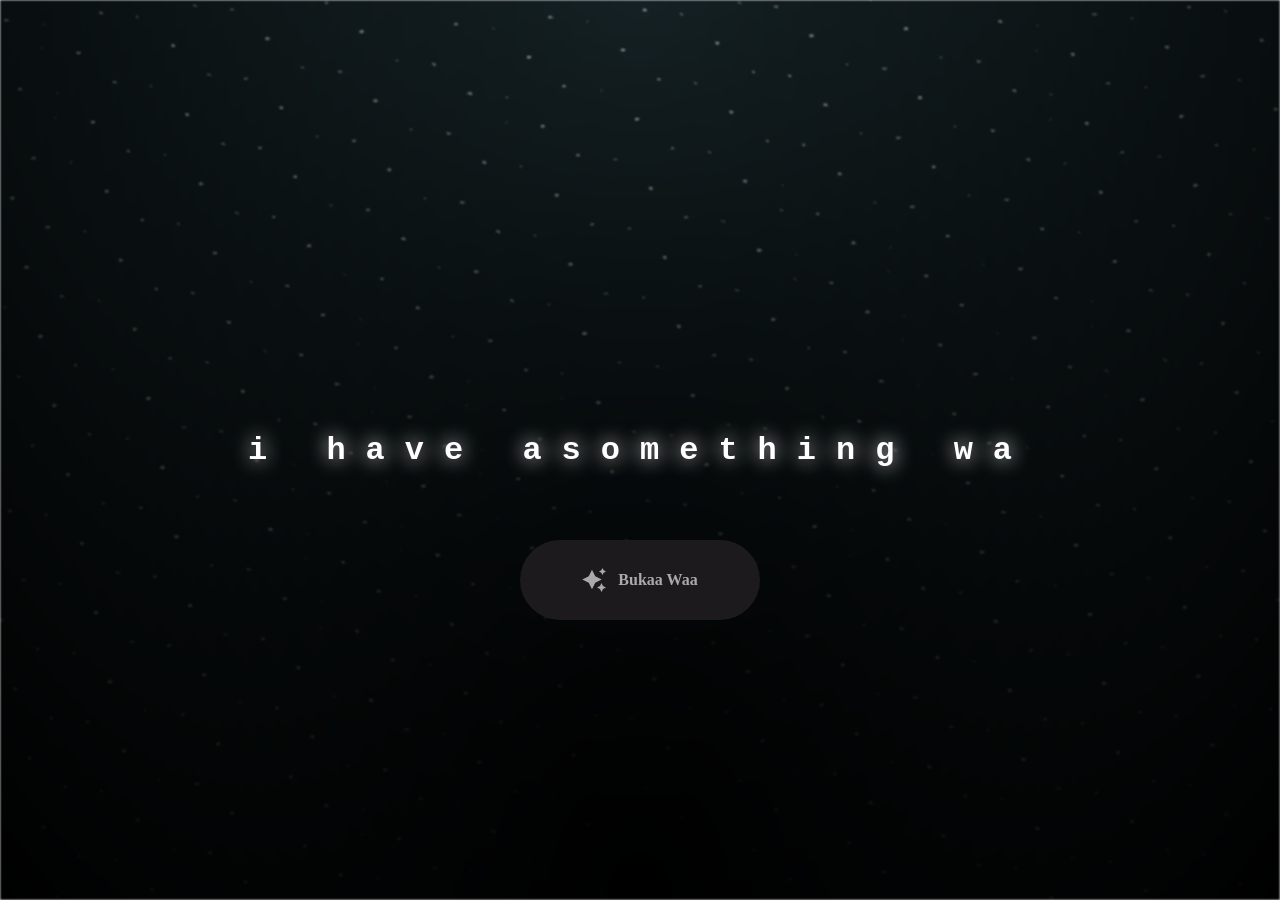
<file: index.html>
<html lang="en">
  <head>
    <meta charset="UTF-8" />
    <meta name="viewport" content="width=device-width, initial-scale=1.0" />
    <link rel="shortcut icon" href="images/gift.png" type="image/x-icon" />
    <link rel="stylesheet" href="css/index.css" />

    <!-- Document Title -->
    <title>From Ari</title>
  </head>

  <body>
    <!-- Background -->
    <div class="night"></div>

    <!-- Title -->
    <h1 class="title"></h1>

    <!-- Button -->
    <div
      style="
        position: absolute;
        top: 60vh;
        width: 100%;
        display: flex;
        justify-content: center;
      "
    >
      <a href="flower.html" class="btn">
        <svg
          height="24"
          width="24"
          fill="#FFFFFF"
          viewBox="0 0 24 24"
          data-name="Layer 1"
          id="Layer_1"
          class="sparkle"
        >
          <path
            d="M10,21.236,6.755,14.745.264,11.5,6.755,8.255,10,1.764l3.245,6.491L19.736,11.5l-6.491,3.245ZM18,21l1.5,3L21,21l3-1.5L21,18l-1.5-3L18,18l-3,1.5ZM19.333,4.667,20.5,7l1.167-2.333L24,3.5,21.667,2.333,20.5,0,19.333,2.333,17,3.5Z"
          ></path>
        </svg>

        <span class="text">Bukaa Waa</span>
      </a>
    </div>

    <script src="js/index.js"></script>
  </body>
</html>
</file>
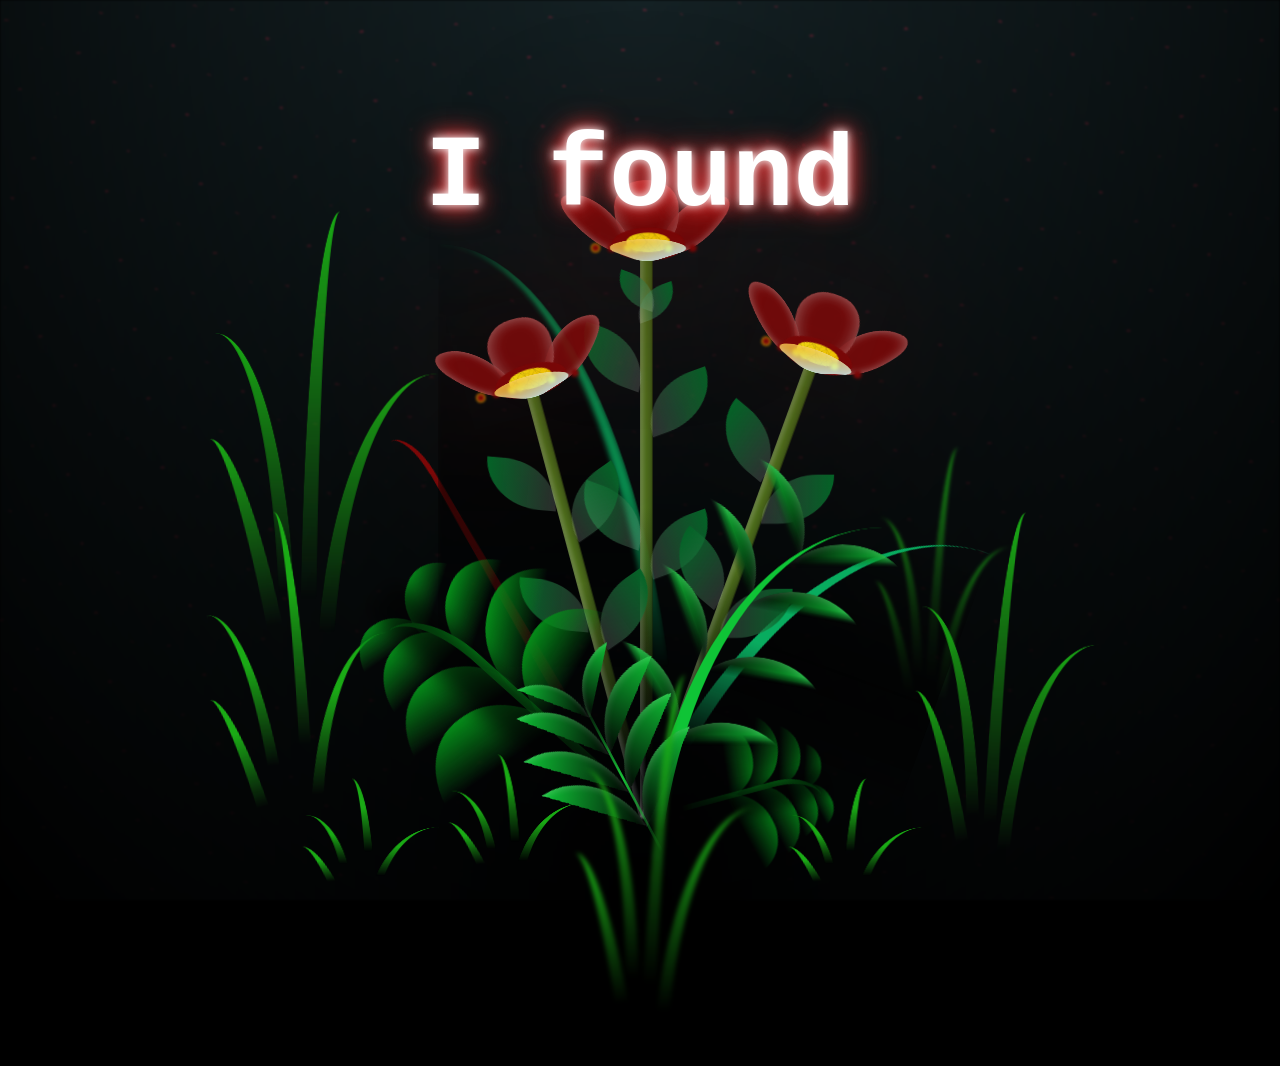
<file: flower.html>
<!DOCTYPE html>
<html lang="en">
  <head>
    <meta charset="UTF-8" />
    <meta http-equiv="X-UA-Compatible" content="IE=edge" />
    <meta name="viewport" content="width=device-width, initial-scale=1.0" />
    <link rel="shortcut icon" href="images/gift.png" type="image/x-icon" />
    <link rel="stylesheet" href="css/style.css" />

    <!-- Document Title -->
    <title>FLOWERS</title>
  </head>

  <body class="not-loaded">
    <!-- Background -->
    <div class="night"></div>

    <!-- Flower -->
    <div class="flowers">
      <div class="flower flower--1">
        <div class="flower__leafs flower__leafs--1">
          <div class="flower__leaf flower__leaf--1"></div>
          <div class="flower__leaf flower__leaf--2"></div>
          <div class="flower__leaf flower__leaf--3"></div>
          <div class="flower__leaf flower__leaf--4"></div>
          <div class="flower__white-circle"></div>

          <div class="flower__light flower__light--1"></div>
          <div class="flower__light flower__light--2"></div>
          <div class="flower__light flower__light--3"></div>
          <div class="flower__light flower__light--4"></div>
          <div class="flower__light flower__light--5"></div>
          <div class="flower__light flower__light--6"></div>
          <div class="flower__light flower__light--7"></div>
          <div class="flower__light flower__light--8"></div>
        </div>
        <div class="flower__line">
          <div class="flower__line__leaf flower__line__leaf--1"></div>
          <div class="flower__line__leaf flower__line__leaf--2"></div>
          <div class="flower__line__leaf flower__line__leaf--3"></div>
          <div class="flower__line__leaf flower__line__leaf--4"></div>
          <div class="flower__line__leaf flower__line__leaf--5"></div>
          <div class="flower__line__leaf flower__line__leaf--6"></div>
        </div>
      </div>

      <div class="flower flower--2">
        <div class="flower__leafs flower__leafs--2">
          <div class="flower__leaf flower__leaf--1"></div>
          <div class="flower__leaf flower__leaf--2"></div>
          <div class="flower__leaf flower__leaf--3"></div>
          <div class="flower__leaf flower__leaf--4"></div>
          <div class="flower__white-circle"></div>

          <div class="flower__light flower__light--1"></div>
          <div class="flower__light flower__light--2"></div>
          <div class="flower__light flower__light--3"></div>
          <div class="flower__light flower__light--4"></div>
          <div class="flower__light flower__light--5"></div>
          <div class="flower__light flower__light--6"></div>
          <div class="flower__light flower__light--7"></div>
          <div class="flower__light flower__light--8"></div>
        </div>
        <div class="flower__line">
          <div class="flower__line__leaf flower__line__leaf--1"></div>
          <div class="flower__line__leaf flower__line__leaf--2"></div>
          <div class="flower__line__leaf flower__line__leaf--3"></div>
          <div class="flower__line__leaf flower__line__leaf--4"></div>
        </div>
      </div>

      <div class="flower flower--3">
        <div class="flower__leafs flower__leafs--3">
          <div class="flower__leaf flower__leaf--1"></div>
          <div class="flower__leaf flower__leaf--2"></div>
          <div class="flower__leaf flower__leaf--3"></div>
          <div class="flower__leaf flower__leaf--4"></div>
          <div class="flower__white-circle"></div>

          <div class="flower__light flower__light--1"></div>
          <div class="flower__light flower__light--2"></div>
          <div class="flower__light flower__light--3"></div>
          <div class="flower__light flower__light--4"></div>
          <div class="flower__light flower__light--5"></div>
          <div class="flower__light flower__light--6"></div>
          <div class="flower__light flower__light--7"></div>
          <div class="flower__light flower__light--8"></div>
        </div>
        <div class="flower__line">
          <div class="flower__line__leaf flower__line__leaf--1"></div>
          <div class="flower__line__leaf flower__line__leaf--2"></div>
          <div class="flower__line__leaf flower__line__leaf--3"></div>
          <div class="flower__line__leaf flower__line__leaf--4"></div>
        </div>
      </div>

      <div class="grow-ans" style="--d: 1.2s">
        <div class="flower__g-long">
          <div class="flower__g-long__top"></div>
          <div class="flower__g-long__bottom"></div>
        </div>
      </div>

      <div class="growing-grass">
        <div class="flower__grass flower__grass--1">
          <div class="flower__grass--top"></div>
          <div class="flower__grass--bottom"></div>
          <div class="flower__grass__leaf flower__grass__leaf--1"></div>
          <div class="flower__grass__leaf flower__grass__leaf--2"></div>
          <div class="flower__grass__leaf flower__grass__leaf--3"></div>
          <div class="flower__grass__leaf flower__grass__leaf--4"></div>
          <div class="flower__grass__leaf flower__grass__leaf--5"></div>
          <div class="flower__grass__leaf flower__grass__leaf--6"></div>
          <div class="flower__grass__leaf flower__grass__leaf--7"></div>
          <div class="flower__grass__leaf flower__grass__leaf--8"></div>
          <div class="flower__grass__overlay"></div>
        </div>
      </div>

      <div class="growing-grass">
        <div class="flower__grass flower__grass--2">
          <div class="flower__grass--top"></div>
          <div class="flower__grass--bottom"></div>
          <div class="flower__grass__leaf flower__grass__leaf--1"></div>
          <div class="flower__grass__leaf flower__grass__leaf--2"></div>
          <div class="flower__grass__leaf flower__grass__leaf--3"></div>
          <div class="flower__grass__leaf flower__grass__leaf--4"></div>
          <div class="flower__grass__leaf flower__grass__leaf--5"></div>
          <div class="flower__grass__leaf flower__grass__leaf--6"></div>
          <div class="flower__grass__leaf flower__grass__leaf--7"></div>
          <div class="flower__grass__leaf flower__grass__leaf--8"></div>
          <div class="flower__grass__overlay"></div>
        </div>
      </div>

      <div class="grow-ans" style="--d: 2.4s">
        <div class="flower__g-right flower__g-right--1">
          <div class="leaf"></div>
        </div>
      </div>

      <div class="grow-ans" style="--d: 2.8s">
        <div class="flower__g-right flower__g-right--2">
          <div class="leaf"></div>
        </div>
      </div>

      <div class="grow-ans" style="--d: 2.8s">
        <div class="flower__g-front">
          <div
            class="flower__g-front__leaf-wrapper flower__g-front__leaf-wrapper--1"
          >
            <div class="flower__g-front__leaf"></div>
          </div>
          <div
            class="flower__g-front__leaf-wrapper flower__g-front__leaf-wrapper--2"
          >
            <div class="flower__g-front__leaf"></div>
          </div>
          <div
            class="flower__g-front__leaf-wrapper flower__g-front__leaf-wrapper--3"
          >
            <div class="flower__g-front__leaf"></div>
          </div>
          <div
            class="flower__g-front__leaf-wrapper flower__g-front__leaf-wrapper--4"
          >
            <div class="flower__g-front__leaf"></div>
          </div>
          <div
            class="flower__g-front__leaf-wrapper flower__g-front__leaf-wrapper--5"
          >
            <div class="flower__g-front__leaf"></div>
          </div>
          <div
            class="flower__g-front__leaf-wrapper flower__g-front__leaf-wrapper--6"
          >
            <div class="flower__g-front__leaf"></div>
          </div>
          <div
            class="flower__g-front__leaf-wrapper flower__g-front__leaf-wrapper--7"
          >
            <div class="flower__g-front__leaf"></div>
          </div>
          <div
            class="flower__g-front__leaf-wrapper flower__g-front__leaf-wrapper--8"
          >
            <div class="flower__g-front__leaf"></div>
          </div>
          <div class="flower__g-front__line"></div>
        </div>
      </div>

      <div class="grow-ans" style="--d: 3.2s">
        <div class="flower__g-fr">
          <div class="leaf"></div>
          <div class="flower__g-fr__leaf flower__g-fr__leaf--1"></div>
          <div class="flower__g-fr__leaf flower__g-fr__leaf--2"></div>
          <div class="flower__g-fr__leaf flower__g-fr__leaf--3"></div>
          <div class="flower__g-fr__leaf flower__g-fr__leaf--4"></div>
          <div class="flower__g-fr__leaf flower__g-fr__leaf--5"></div>
          <div class="flower__g-fr__leaf flower__g-fr__leaf--6"></div>
          <div class="flower__g-fr__leaf flower__g-fr__leaf--7"></div>
          <div class="flower__g-fr__leaf flower__g-fr__leaf--8"></div>
        </div>
      </div>

      <div class="long-g long-g--0">
        <div class="grow-ans" style="--d: 3s">
          <div class="leaf leaf--0"></div>
        </div>
        <div class="grow-ans" style="--d: 2.2s">
          <div class="leaf leaf--1"></div>
        </div>
        <div class="grow-ans" style="--d: 3.4s">
          <div class="leaf leaf--2"></div>
        </div>
        <div class="grow-ans" style="--d: 3.6s">
          <div class="leaf leaf--3"></div>
        </div>
      </div>

      <div class="long-g long-g--1">
        <div class="grow-ans" style="--d: 3.6s">
          <div class="leaf leaf--0"></div>
        </div>
        <div class="grow-ans" style="--d: 3.8s">
          <div class="leaf leaf--1"></div>
        </div>
        <div class="grow-ans" style="--d: 4s">
          <div class="leaf leaf--2"></div>
        </div>
        <div class="grow-ans" style="--d: 4.2s">
          <div class="leaf leaf--3"></div>
        </div>
      </div>

      <div class="long-g long-g--2">
        <div class="grow-ans" style="--d: 4s">
          <div class="leaf leaf--0"></div>
        </div>
        <div class="grow-ans" style="--d: 4.2s">
          <div class="leaf leaf--1"></div>
        </div>
        <div class="grow-ans" style="--d: 4.4s">
          <div class="leaf leaf--2"></div>
        </div>
        <div class="grow-ans" style="--d: 4.6s">
          <div class="leaf leaf--3"></div>
        </div>
      </div>

      <div class="long-g long-g--3">
        <div class="grow-ans" style="--d: 4s">
          <div class="leaf leaf--0"></div>
        </div>
        <div class="grow-ans" style="--d: 4.2s">
          <div class="leaf leaf--1"></div>
        </div>
        <div class="grow-ans" style="--d: 3s">
          <div class="leaf leaf--2"></div>
        </div>
        <div class="grow-ans" style="--d: 3.6s">
          <div class="leaf leaf--3"></div>
        </div>
      </div>

      <div class="long-g long-g--4">
        <div class="grow-ans" style="--d: 4s">
          <div class="leaf leaf--0"></div>
        </div>
        <div class="grow-ans" style="--d: 4.2s">
          <div class="leaf leaf--1"></div>
        </div>
        <div class="grow-ans" style="--d: 3s">
          <div class="leaf leaf--2"></div>
        </div>
        <div class="grow-ans" style="--d: 3.6s">
          <div class="leaf leaf--3"></div>
        </div>
      </div>

      <div class="long-g long-g--5">
        <div class="grow-ans" style="--d: 4s">
          <div class="leaf leaf--0"></div>
        </div>
        <div class="grow-ans" style="--d: 4.2s">
          <div class="leaf leaf--1"></div>
        </div>
        <div class="grow-ans" style="--d: 3s">
          <div class="leaf leaf--2"></div>
        </div>
        <div class="grow-ans" style="--d: 3.6s">
          <div class="leaf leaf--3"></div>
        </div>
      </div>

      <div class="long-g long-g--6">
        <div class="grow-ans" style="--d: 4.2s">
          <div class="leaf leaf--0"></div>
        </div>
        <div class="grow-ans" style="--d: 4.4s">
          <div class="leaf leaf--1"></div>
        </div>
        <div class="grow-ans" style="--d: 4.6s">
          <div class="leaf leaf--2"></div>
        </div>
        <div class="grow-ans" style="--d: 4.8s">
          <div class="leaf leaf--3"></div>
        </div>
      </div>

      <div class="long-g long-g--7">
        <div class="grow-ans" style="--d: 3s">
          <div class="leaf leaf--0"></div>
        </div>
        <div class="grow-ans" style="--d: 3.2s">
          <div class="leaf leaf--1"></div>
        </div>
        <div class="grow-ans" style="--d: 3.5s">
          <div class="leaf leaf--2"></div>
        </div>
        <div class="grow-ans" style="--d: 3.6s">
          <div class="leaf leaf--3"></div>
        </div>
      </div>
    </div>

    <!-- Title -->
    <h1 class="title"><span id="title"></span></h1>
    <audio id="bloomSound" src="sound/cinta.mp3" preload="auto"></audio>

    <!-- Import Javascript -->
    <script src="js/main.js"></script>
  </body>
</html>
</file>
<file: css/index.css>
*,
*::after,
*::before {
  padding: 0;
  margin: 0;
  box-sizing: border-box;
}

:root {
  --dark-color: #000;
}

.night {
  position: fixed;
  left: 50%;
  top: 0;
  transform: translateX(-50%);
  width: 100%;
  height: 100%;
  filter: blur(0.1vmin);
  background-image: radial-gradient(ellipse at top, transparent 0%, var(--dark-color)), radial-gradient(ellipse at bottom, var(--dark-color), rgba(145, 233, 255, 0.2)), repeating-linear-gradient(220deg, rgb(0, 0, 0) 0px, rgb(0, 0, 0) 19px, transparent 19px, transparent 22px), repeating-linear-gradient(189deg, rgb(0, 0, 0) 0px, rgb(0, 0, 0) 19px, transparent 19px, transparent 22px), repeating-linear-gradient(148deg, rgb(0, 0, 0) 0px, rgb(0, 0, 0) 19px, transparent 19px, transparent 22px), linear-gradient(90deg, rgb(255, 255, 250), rgb(240, 240, 240));
}

.title {
  position: absolute;
  top: 0;
  left: 0;
  color: white;
  font-family: 'Courier New', Courier, monospace;

  display: flex;
  flex-wrap: wrap;
  justify-content: center;
  align-content: center;
  align-items: center;

  width: 100%;
  height: 100vh;
  text-shadow: 0 0 20px white;
  letter-spacing: 0px;
}

@media (min-width: 500px) {
  .title {
    letter-spacing: 20px;
  }
}

@keyframes typing {
  from {
    opacity: 0;
  }

  to {
    opacity: 1;
  }
}

/* Terapkan animasi dengan delay */
.title span {
  opacity: 0;
  animation: typing 1s ease forwards;
  animation-delay: var(--delay);
}

a {
  text-decoration: none;
}

.btn {
  border: none;
  width: 15em;
  height: 5em;
  border-radius: 3em;
  display: flex;
  justify-content: center;
  align-items: center;
  gap: 12px;
  background: #1C1A1C;
  cursor: pointer;
  transition: all 450ms ease-in-out;
}

.sparkle {
  fill: #AAAAAA;
  transition: all 800ms ease;
}

.text {
  font-weight: 600;
  color: #AAAAAA;
  font-size: medium;
}

.btn:hover {
  background: linear-gradient(0deg, #A47CF3, #683FEA);
  box-shadow: inset 0px 1px 0px 0px rgba(255, 255, 255, 0.4),
    inset 0px -4px 0px 0px rgba(0, 0, 0, 0.2),
    0px 0px 0px 4px rgba(255, 255, 255, 0.2),
    0px 0px 180px 0px #9917FF;
  transform: translateY(-2px);
}

.btn:hover .text {
  color: white;
}

.btn:hover .sparkle {
  fill: white;
  transform: scale(1.2);
}
</file>
<file: css/style.css>
*,
*::after,
*::before {
  padding: 0;
  margin: 0;
  box-sizing: border-box;
}

:root {
  --dark-color: #000;
}

.title {
  position: absolute;
  width: 100%;
  top: 120px; /* lebih stabil daripada margin-top */
  left: 0;
  color: white;
  font-family: "Courier New", Courier, monospace;
  font-size: 8vw; /* responsif di mobile */
  text-align: center;
  text-shadow: 0 0 10px white, 0 0 20px #e53636, 0 0 30px #e53636;
  animation: glow 2s ease-in-out infinite alternate;
  z-index: 10;
}

@keyframes glow {
  from {
    text-shadow: 0 0 5px white, 0 0 10px #e53636, 0 0 15px #e53636;
  }
  to {
    text-shadow: 0 0 20px white, 0 0 30px #e53636, 0 0 40px #e53636;
  }
}

body {
  display: flex;
  align-items: flex-end;
  justify-content: center;
  min-height: 100vh;
  background-color: var(--dark-color);
  overflow: hidden;
  perspective: 1000px;
}

.night {
  position: fixed;
  left: 50%;
  top: 0;
  transform: translateX(-50%);
  width: 100%;
  height: 100%;
  filter: blur(0.1vmin);
  background-image: radial-gradient(
      ellipse at top,
      transparent 0%,
      var(--dark-color)
    ),
    radial-gradient(
      ellipse at bottom,
      var(--dark-color),
      rgba(145, 233, 255, 0.2)
    ),
    repeating-linear-gradient(
      220deg,
      rgb(0, 0, 0) 0px,
      rgb(0, 0, 0) 19px,
      transparent 19px,
      transparent 22px
    ),
    repeating-linear-gradient(
      189deg,
      rgb(0, 0, 0) 0px,
      rgb(0, 0, 0) 19px,
      transparent 19px,
      transparent 22px
    ),
    repeating-linear-gradient(
      148deg,
      rgb(0, 0, 0) 0px,
      rgb(0, 0, 0) 19px,
      transparent 19px,
      transparent 22px
    ),
    linear-gradient(90deg, rgb(120, 6, 25), rgb(120, 6, 25));
}

.flowers {
  position: relative;
  transform: scale(0.9);
}

.flower {
  position: absolute;
  bottom: 10vmin;
  transform-origin: bottom center;
  z-index: 10;
  --fl-speed: 0.8s;
}

.flower--1 {
  animation: moving-flower-1 4s linear infinite;
}

.flower--1 .flower__line {
  height: 70vmin;
  animation-delay: 0.3s;
}

.flower--1 .flower__line__leaf--1 {
  animation: blooming-leaf-right var(--fl-speed) 1.6s backwards;
}

.flower--1 .flower__line__leaf--2 {
  animation: blooming-leaf-right var(--fl-speed) 1.4s backwards;
}

.flower--1 .flower__line__leaf--3 {
  animation: blooming-leaf-left var(--fl-speed) 1.2s backwards;
}

.flower--1 .flower__line__leaf--4 {
  animation: blooming-leaf-left var(--fl-speed) 1s backwards;
}

.flower--1 .flower__line__leaf--5 {
  animation: blooming-leaf-right var(--fl-speed) 1.8s backwards;
}

.flower--1 .flower__line__leaf--6 {
  animation: blooming-leaf-left var(--fl-speed) 2s backwards;
}

.flower--2 {
  left: 50%;
  transform: rotate(20deg);
  animation: moving-flower-2 4s linear infinite;
}

.flower--2 .flower__line {
  height: 60vmin;
  animation-delay: 0.6s;
}

.flower--2 .flower__line__leaf--1 {
  animation: blooming-leaf-right var(--fl-speed) 1.9s backwards;
}

.flower--2 .flower__line__leaf--2 {
  animation: blooming-leaf-right var(--fl-speed) 1.7s backwards;
}

.flower--2 .flower__line__leaf--3 {
  animation: blooming-leaf-left var(--fl-speed) 1.5s backwards;
}

.flower--2 .flower__line__leaf--4 {
  animation: blooming-leaf-left var(--fl-speed) 1.3s backwards;
}

.flower--3 {
  left: 50%;
  transform: rotate(-15deg);
  animation: moving-flower-3 4s linear infinite;
}

.flower--3 .flower__line {
  animation-delay: 0.9s;
}

.flower--3 .flower__line__leaf--1 {
  animation: blooming-leaf-right var(--fl-speed) 2.5s backwards;
}

.flower--3 .flower__line__leaf--2 {
  animation: blooming-leaf-right var(--fl-speed) 2.3s backwards;
}

.flower--3 .flower__line__leaf--3 {
  animation: blooming-leaf-left var(--fl-speed) 2.1s backwards;
}

.flower--3 .flower__line__leaf--4 {
  animation: blooming-leaf-left var(--fl-speed) 1.9s backwards;
}

.flower__leafs {
  position: relative;
  animation: blooming-flower 2s backwards;
}

.flower__leafs--1 {
  animation-delay: 1.1s;
}

.flower__leafs--2 {
  animation-delay: 1.4s;
}

.flower__leafs--3 {
  animation-delay: 1.7s;
}

.flower__leafs::after {
  content: "";
  position: absolute;
  left: 0;
  top: 0;
  transform: translate(-50%, -100%);
  width: 8vmin;
  height: 8vmin;
  background-color: #4d0606;
  filter: blur(10vmin);
}

.flower__leaf {
  position: absolute;
  bottom: 0;
  left: 50%;
  width: 8vmin;
  height: 11vmin;
  border-radius: 51% 49% 47% 53%/44% 45% 55% 69%;
  background-color: #a7ffee;
  background-image: linear-gradient(to top, #7d0707, #7d0707);
  transform-origin: bottom center;
  opacity: 0.9;
  box-shadow: inset 0 0 2vmin rgba(255, 255, 255, 0.5);
}

.flower__leaf--1 {
  transform: translate(-10%, 1%) rotateY(40deg) rotateX(-50deg);
}

.flower__leaf--2 {
  transform: translate(-50%, -4%) rotateX(40deg);
}

.flower__leaf--3 {
  transform: translate(-90%, 0%) rotateY(45deg) rotateX(50deg);
}

.flower__leaf--4 {
  width: 8vmin;
  height: 8vmin;
  transform-origin: bottom left;
  border-radius: 4vmin 10vmin 4vmin 4vmin;
  transform: translate(0%, 18%) rotateX(70deg) rotate(-43deg);
  background-image: linear-gradient(to top, rgba(255, 2555, 255, 0.4), #f8b611);
  z-index: 1;
  opacity: 0.8;
  -webkit-transform: translate(0%, 18%) rotateX(70deg) rotate(-43deg);
  -moz-transform: translate(0%, 18%) rotateX(70deg) rotate(-43deg);
  -ms-transform: translate(0%, 18%) rotateX(70deg) rotate(-43deg);
  -o-transform: translate(0%, 18%) rotateX(70deg) rotate(-43deg);
}

.flower__white-circle {
  position: absolute;
  left: -3.5vmin;
  top: -3vmin;
  width: 9vmin;
  height: 4vmin;
  border-radius: 50%;
  background-color: #7d0707;
}

.flower__white-circle::after {
  content: "";
  position: absolute;
  left: 50%;
  top: 45%;
  transform: translate(-50%, -50%);
  width: 60%;
  height: 60%;
  border-radius: inherit;
  background-image: repeating-linear-gradient(
      135deg,
      rgba(0, 0, 0, 0.03) 0px,
      rgba(0, 0, 0, 0.03) 1px,
      transparent 1px,
      transparent 12px
    ),
    repeating-linear-gradient(
      45deg,
      rgba(0, 0, 0, 0.03) 0px,
      rgba(0, 0, 0, 0.03) 1px,
      transparent 1px,
      transparent 12px
    ),
    repeating-linear-gradient(
      67.5deg,
      rgba(0, 0, 0, 0.03) 0px,
      rgba(0, 0, 0, 0.03) 1px,
      transparent 1px,
      transparent 12px
    ),
    repeating-linear-gradient(
      135deg,
      rgba(0, 0, 0, 0.03) 0px,
      rgba(0, 0, 0, 0.03) 1px,
      transparent 1px,
      transparent 12px
    ),
    repeating-linear-gradient(
      45deg,
      rgba(0, 0, 0, 0.03) 0px,
      rgba(0, 0, 0, 0.03) 1px,
      transparent 1px,
      transparent 12px
    ),
    repeating-linear-gradient(
      112.5deg,
      rgba(0, 0, 0, 0.03) 0px,
      rgba(0, 0, 0, 0.03) 1px,
      transparent 1px,
      transparent 12px
    ),
    repeating-linear-gradient(
      112.5deg,
      rgba(0, 0, 0, 0.03) 0px,
      rgba(0, 0, 0, 0.03) 1px,
      transparent 1px,
      transparent 12px
    ),
    repeating-linear-gradient(
      45deg,
      rgba(0, 0, 0, 0.03) 0px,
      rgba(0, 0, 0, 0.03) 1px,
      transparent 1px,
      transparent 12px
    ),
    repeating-linear-gradient(
      22.5deg,
      rgba(0, 0, 0, 0.03) 0px,
      rgba(0, 0, 0, 0.03) 1px,
      transparent 1px,
      transparent 12px
    ),
    repeating-linear-gradient(
      45deg,
      rgba(0, 0, 0, 0.03) 0px,
      rgba(0, 0, 0, 0.03) 1px,
      transparent 1px,
      transparent 12px
    ),
    repeating-linear-gradient(
      22.5deg,
      rgba(0, 0, 0, 0.03) 0px,
      rgba(0, 0, 0, 0.03) 1px,
      transparent 1px,
      transparent 12px
    ),
    repeating-linear-gradient(
      135deg,
      rgba(0, 0, 0, 0.03) 0px,
      rgba(0, 0, 0, 0.03) 1px,
      transparent 1px,
      transparent 12px
    ),
    repeating-linear-gradient(
      157.5deg,
      rgba(0, 0, 0, 0.03) 0px,
      rgba(0, 0, 0, 0.03) 1px,
      transparent 1px,
      transparent 12px
    ),
    repeating-linear-gradient(
      67.5deg,
      rgba(0, 0, 0, 0.03) 0px,
      rgba(0, 0, 0, 0.03) 1px,
      transparent 1px,
      transparent 12px
    ),
    repeating-linear-gradient(
      67.5deg,
      rgba(0, 0, 0, 0.03) 0px,
      rgba(0, 0, 0, 0.03) 1px,
      transparent 1px,
      transparent 12px
    ),
    linear-gradient(90deg, rgb(255, 235, 18), rgb(255, 206, 0));
}

.flower__line {
  height: 55vmin;
  width: 1.5vmin;
  background-image: linear-gradient(
      to left,
      rgba(0, 0, 0, 0.2),
      transparent,
      rgba(255, 255, 255, 0.2)
    ),
    linear-gradient(to top, transparent 10%, #4c6c1b, #4c6c1b);
  box-shadow: inset 0 0 2px rgba(0, 0, 0, 0.5);
  animation: grow-flower-tree 4s backwards;
}

.flower__line__leaf {
  --w: 7vmin;
  --h: calc(var(--w) + 2vmin);
  position: absolute;
  top: 20%;
  left: 90%;
  width: var(--w);
  height: var(--h);
  border-top-right-radius: var(--h);
  border-bottom-left-radius: var(--h);
  background-image: linear-gradient(
    to top,
    rgba(255, 255, 255, 0.153),
    #036226
  );
}

.flower__line__leaf--1 {
  transform: rotate(70deg) rotateY(30deg);
}

.flower__line__leaf--2 {
  top: 45%;
  transform: rotate(70deg) rotateY(30deg);
}

.flower__line__leaf--3,
.flower__line__leaf--4,
.flower__line__leaf--6 {
  border-top-right-radius: 0;
  border-bottom-left-radius: 0;
  border-top-left-radius: var(--h);
  border-bottom-right-radius: var(--h);
  left: -460%;
  top: 12%;
  transform: rotate(-70deg) rotateY(30deg);
}

.flower__line__leaf--4 {
  top: 40%;
}

.flower__line__leaf--5 {
  top: 0;
  transform-origin: left;
  transform: rotate(70deg) rotateY(30deg) scale(0.6);
}

.flower__line__leaf--6 {
  top: -2%;
  left: -450%;
  transform-origin: right;
  transform: rotate(-70deg) rotateY(30deg) scale(0.6);
}

.flower__light {
  position: absolute;
  bottom: 0vmin;
  width: 1vmin;
  height: 1vmin;
  background-color: rgb(255, 251, 0);
  border-radius: 50%;
  filter: blur(0.2vmin);
  animation: light-ans 4s linear infinite backwards;
}

.flower__light:nth-child(odd) {
  background-color: #7d0707;
}

.flower__light--1 {
  left: -2vmin;
  animation-delay: 1s;
}

.flower__light--2 {
  left: 3vmin;
  animation-delay: 0.5s;
}

.flower__light--3 {
  left: -6vmin;
  animation-delay: 0.3s;
}

.flower__light--4 {
  left: 6vmin;
  animation-delay: 0.9s;
}

.flower__light--5 {
  left: -1vmin;
  animation-delay: 1.5s;
}

.flower__light--6 {
  left: -4vmin;
  animation-delay: 3s;
}

.flower__light--7 {
  left: 3vmin;
  animation-delay: 2s;
}

.flower__light--8 {
  left: -6vmin;
  animation-delay: 3.5s;
}

.flower__grass {
  --c: #048b18;
  --line-w: 1.5vmin;
  position: absolute;
  bottom: 12vmin;
  left: -7vmin;
  display: flex;
  flex-direction: column;
  align-items: flex-end;
  z-index: 20;
  transform-origin: bottom center;
  transform: rotate(-48deg) rotateY(40deg);
}

.flower__grass--1 {
  animation: moving-grass 2s linear infinite;
}

.flower__grass--2 {
  left: 2vmin;
  bottom: 10vmin;
  transform: scale(0.5) rotate(75deg) rotateX(10deg) rotateY(-200deg);
  opacity: 0.8;
  z-index: 0;
  animation: moving-grass--2 1.5s linear infinite;
}

.flower__grass--top {
  width: 7vmin;
  height: 10vmin;
  border-top-right-radius: 100%;
  border-right: var(--line-w) solid var(--c);
  transform-origin: bottom center;
  transform: rotate(-2deg);
}

.flower__grass--bottom {
  margin-top: -2px;
  width: var(--line-w);
  height: 25vmin;
  background-image: linear-gradient(to top, transparent, var(--c));
}

.flower__grass__leaf {
  --size: 10vmin;
  position: absolute;
  width: calc(var(--size) * 2.1);
  height: var(--size);
  border-top-left-radius: var(--size);
  border-top-right-radius: var(--size);
  background-image: linear-gradient(
    to top,
    transparent,
    transparent 30%,
    var(--c)
  );
  z-index: 100;
}

.flower__grass__leaf--1 {
  top: -6%;
  left: 30%;
  --size: 6vmin;
  transform: rotate(-20deg);
  animation: growing-grass-ans--1 2s 2.6s backwards;
}

@keyframes growing-grass-ans--1 {
  0% {
    transform-origin: bottom left;
    transform: rotate(-20deg) scale(0);
  }
}

.flower__grass__leaf--2 {
  top: -5%;
  left: -110%;
  --size: 6vmin;
  transform: rotate(10deg);
  animation: growing-grass-ans--2 2s 2.4s linear backwards;
}

@keyframes growing-grass-ans--2 {
  0% {
    transform-origin: bottom right;
    transform: rotate(10deg) scale(0);
  }
}

.flower__grass__leaf--3 {
  top: 5%;
  left: 60%;
  --size: 8vmin;
  transform: rotate(-18deg) rotateX(-20deg);
  animation: growing-grass-ans--3 2s 2.2s linear backwards;
}

@keyframes growing-grass-ans--3 {
  0% {
    transform-origin: bottom left;
    transform: rotate(-18deg) rotateX(-20deg) scale(0);
  }
}

.flower__grass__leaf--4 {
  top: 6%;
  left: -135%;
  --size: 8vmin;
  transform: rotate(2deg);
  animation: growing-grass-ans--4 2s 2s linear backwards;
}

@keyframes growing-grass-ans--4 {
  0% {
    transform-origin: bottom right;
    transform: rotate(2deg) scale(0);
  }
}

.flower__grass__leaf--5 {
  top: 20%;
  left: 60%;
  --size: 10vmin;
  transform: rotate(-24deg) rotateX(-20deg);
  animation: growing-grass-ans--5 2s 1.8s linear backwards;
}

@keyframes growing-grass-ans--5 {
  0% {
    transform-origin: bottom left;
    transform: rotate(-24deg) rotateX(-20deg) scale(0);
  }
}

.flower__grass__leaf--6 {
  top: 22%;
  left: -180%;
  --size: 10vmin;
  transform: rotate(10deg);
  animation: growing-grass-ans--6 2s 1.6s linear backwards;
}

@keyframes growing-grass-ans--6 {
  0% {
    transform-origin: bottom right;
    transform: rotate(10deg) scale(0);
  }
}

.flower__grass__leaf--7 {
  top: 39%;
  left: 70%;
  --size: 10vmin;
  transform: rotate(-10deg);
  animation: growing-grass-ans--7 2s 1.4s linear backwards;
}

@keyframes growing-grass-ans--7 {
  0% {
    transform-origin: bottom left;
    transform: rotate(-10deg) scale(0);
  }
}

.flower__grass__leaf--8 {
  top: 40%;
  left: -215%;
  --size: 11vmin;
  transform: rotate(10deg);
  animation: growing-grass-ans--8 2s 1.2s linear backwards;
}

@keyframes growing-grass-ans--8 {
  0% {
    transform-origin: bottom right;
    transform: rotate(10deg) scale(0);
  }
}

.flower__grass__overlay {
  position: absolute;
  top: -10%;
  right: 0%;
  width: 100%;
  height: 100%;
  background-color: rgba(0, 0, 0, 0.6);
  filter: blur(1.5vmin);
  z-index: 100;
}

.flower__g-long {
  --w: 2vmin;
  --h: 6vmin;
  --c: #7d0707;
  position: absolute;
  bottom: 10vmin;
  left: -3vmin;
  transform-origin: bottom center;
  transform: rotate(-30deg) rotateY(-20deg);
  display: flex;
  flex-direction: column;
  align-items: flex-end;
  animation: flower-g-long-ans 3s linear infinite;
}

@keyframes flower-g-long-ans {
  0%,
  100% {
    transform: rotate(-30deg) rotateY(-20deg);
  }

  50% {
    transform: rotate(-32deg) rotateY(-20deg);
  }
}

.flower__g-long__top {
  top: calc(var(--h) * -1);
  width: calc(var(--w) + 1vmin);
  height: var(--h);
  border-top-right-radius: 100%;
  border-right: 0.7vmin solid var(--c);
  transform: translate(-0.7vmin, 1vmin);
}

.flower__g-long__bottom {
  width: var(--w);
  height: 50vmin;
  transform-origin: bottom center;
  background-image: linear-gradient(to top, transparent 30%, var(--c));
  box-shadow: inset 0 0 2px rgba(0, 0, 0, 0.5);
  -webkit-clip-path: polygon(35% 0, 65% 1%, 100% 100%, 0% 100%);
  clip-path: polygon(35% 0, 65% 1%, 100% 100%, 0% 100%);
}

.flower__g-right {
  position: absolute;
  bottom: 6vmin;
  left: -2vmin;
  transform-origin: bottom left;
  transform: rotate(20deg);
}

.flower__g-right .leaf {
  width: 30vmin;
  height: 50vmin;
  border-top-left-radius: 100%;
  border-left: 2vmin solid #08ac5f;
  background-image: linear-gradient(
    to bottom,
    transparent,
    var(--dark-color) 60%
  );
  -webkit-mask-image: linear-gradient(to top, transparent 30%, #7d0707 60%);
}

.flower__g-right--1 {
  animation: flower-g-right-ans 2.5s linear infinite;
}

.flower__g-right--2 {
  left: 5vmin;
  transform: rotateY(-180deg);
  animation: flower-g-right-ans--2 3s linear infinite;
}

.flower__g-right--2 .leaf {
  height: 75vmin;
  filter: blur(0.3vmin);
  opacity: 0.8;
}

@keyframes flower-g-right-ans {
  0%,
  100% {
    transform: rotate(20deg);
  }

  50% {
    transform: rotate(24deg) rotateX(-20deg);
  }
}

@keyframes flower-g-right-ans--2 {
  0%,
  100% {
    transform: rotateY(-180deg) rotate(0deg) rotateX(-20deg);
  }

  50% {
    transform: rotateY(-180deg) rotate(6deg) rotateX(-20deg);
  }
}

.flower__g-front {
  position: absolute;
  bottom: 6vmin;
  left: 2.5vmin;
  z-index: 100;
  transform-origin: bottom center;
  transform: rotate(-28deg) rotateY(30deg) scale(1.04);
  animation: flower__g-front-ans 2s linear infinite;
}

@keyframes flower__g-front-ans {
  0%,
  100% {
    transform: rotate(-28deg) rotateY(30deg) scale(1.04);
  }

  50% {
    transform: rotate(-35deg) rotateY(40deg) scale(1.04);
  }
}

.flower__g-front__line {
  width: 0.3vmin;
  height: 20vmin;
  background-image: linear-gradient(
    to top,
    transparent,
    #18c037,
    transparent 100%
  );
  position: relative;
}

.flower__g-front__leaf-wrapper {
  position: absolute;
  top: 0;
  left: 0;
  transform-origin: bottom left;
  transform: rotate(10deg);
}

.flower__g-front__leaf-wrapper:nth-child(even) {
  left: 0vmin;
  transform: rotateY(-180deg) rotate(5deg);
  animation: flower__g-front__leaf-left-ans 1s ease-in backwards;
}

.flower__g-front__leaf-wrapper:nth-child(odd) {
  animation: flower__g-front__leaf-ans 1s ease-in backwards;
}

.flower__g-front__leaf-wrapper--1 {
  top: -8vmin;
  transform: scale(0.7);
  animation: flower__g-front__leaf-ans 1s 5.5s ease-in backwards !important;
}

.flower__g-front__leaf-wrapper--2 {
  top: -8vmin;
  transform: rotateY(-180deg) scale(0.7) !important;
  animation: flower__g-front__leaf-left-ans-2 1s 4.6s ease-in backwards !important;
}

.flower__g-front__leaf-wrapper--3 {
  top: -3vmin;
  animation: flower__g-front__leaf-ans 1s 4.6s ease-in backwards;
}

.flower__g-front__leaf-wrapper--4 {
  top: -3vmin;
  transform: rotateY(-180deg) scale(0.9) !important;
  animation: flower__g-front__leaf-left-ans-2 1s 4.6s ease-in backwards !important;
}

@keyframes flower__g-front__leaf-left-ans-2 {
  0% {
    transform: rotateY(-180deg) scale(0);
  }
}

.flower__g-front__leaf-wrapper--5,
.flower__g-front__leaf-wrapper--6 {
  top: 2vmin;
}

.flower__g-front__leaf-wrapper--7,
.flower__g-front__leaf-wrapper--8 {
  top: 6.5vmin;
}

.flower__g-front__leaf-wrapper--2 {
  animation-delay: 5.2s !important;
}

.flower__g-front__leaf-wrapper--3 {
  animation-delay: 4.9s !important;
}

.flower__g-front__leaf-wrapper--5 {
  animation-delay: 4.3s !important;
}

.flower__g-front__leaf-wrapper--6 {
  animation-delay: 4.1s !important;
}

.flower__g-front__leaf-wrapper--7 {
  animation-delay: 3.8s !important;
}

.flower__g-front__leaf-wrapper--8 {
  animation-delay: 3.5s !important;
}

@keyframes flower__g-front__leaf-ans {
  0% {
    transform: rotate(10deg) scale(0);
  }
}

@keyframes flower__g-front__leaf-left-ans {
  0% {
    transform: rotateY(-180deg) rotate(5deg) scale(0);
  }
}

.flower__g-front__leaf {
  width: 10vmin;
  height: 10vmin;
  border-radius: 100% 0% 0% 100%/100% 100% 0% 0%;
  box-shadow: inset 0 2px 1vmin hsla(0, 0%, 100%, 0.2);
  background-image: linear-gradient(
      to bottom left,
      transparent,
      var(--dark-color)
    ),
    linear-gradient(to bottom right, #0fc436 50%, transparent 50%, transparent);
  -webkit-mask-image: linear-gradient(
    to bottom right,
    #0fc436 50%,
    transparent 50%,
    transparent
  );
  mask-image: linear-gradient(
    to bottom right,
    #0fc436 50%,
    transparent 50%,
    transparent
  );
}

.flower__g-fr {
  position: absolute;
  bottom: -4vmin;
  left: vmin;
  transform-origin: bottom left;
  z-index: 10;
  animation: flower__g-fr-ans 2s linear infinite;
}

@keyframes flower__g-fr-ans {
  0%,
  100% {
    transform: rotate(2deg);
  }

  50% {
    transform: rotate(4deg);
    -webkit-transform: rotate(4deg);
    -moz-transform: rotate(4deg);
    -ms-transform: rotate(4deg);
    -o-transform: rotate(4deg);
  }
}

.flower__g-fr .leaf {
  width: 30vmin;
  height: 50vmin;
  border-top-left-radius: 100%;
  border-left: 2vmin solid #0fc436;
  -webkit-mask-image: linear-gradient(to top, transparent 25%, #0fc436 50%);
  position: relative;
  z-index: 1;
}

.flower__g-fr__leaf {
  position: absolute;
  top: 0;
  left: 0;
  width: 10vmin;
  height: 10vmin;
  border-radius: 100% 0% 0% 100%/100% 100% 0% 0%;
  box-shadow: inset 0 2px 1vmin hsla(0, 0%, 100%, 0.2);
  background-image: linear-gradient(
      to bottom left,
      transparent,
      var(--dark-color) 98%
    ),
    linear-gradient(to bottom right, #0fc436 45%, transparent 50%, transparent);
  -webkit-mask-image: linear-gradient(
    135deg,
    #0fc436 40%,
    transparent 50%,
    transparent
  );
}

.flower__g-fr__leaf--1 {
  left: 20vmin;
  transform: rotate(45deg);
  animation: flower__g-fr-leaft-ans-1 0.5s 5.2s linear backwards;
}

@keyframes flower__g-fr-leaft-ans-1 {
  0% {
    transform-origin: left;
    transform: rotate(45deg) scale(0);
  }
}

.flower__g-fr__leaf--2 {
  left: 12vmin;
  top: -7vmin;
  transform: rotate(25deg) rotateY(-180deg);
  animation: flower__g-fr-leaft-ans-6 0.5s 5s linear backwards;
}

.flower__g-fr__leaf--3 {
  left: 15vmin;
  top: 6vmin;
  transform: rotate(55deg);
  animation: flower__g-fr-leaft-ans-5 0.5s 4.8s linear backwards;
}

.flower__g-fr__leaf--4 {
  left: 6vmin;
  top: -2vmin;
  transform: rotate(25deg) rotateY(-180deg);
  animation: flower__g-fr-leaft-ans-6 0.5s 4.6s linear backwards;
}

.flower__g-fr__leaf--5 {
  left: 10vmin;
  top: 14vmin;
  transform: rotate(55deg);
  animation: flower__g-fr-leaft-ans-5 0.5s 4.4s linear backwards;
}

@keyframes flower__g-fr-leaft-ans-5 {
  0% {
    transform-origin: left;
    transform: rotate(55deg) scale(0);
  }
}

.flower__g-fr__leaf--6 {
  left: 0vmin;
  top: 6vmin;
  transform: rotate(25deg) rotateY(-180deg);
  animation: flower__g-fr-leaft-ans-6 0.5s 4.2s linear backwards;
}

@keyframes flower__g-fr-leaft-ans-6 {
  0% {
    transform-origin: right;
    transform: rotate(25deg) rotateY(-180deg) scale(0);
  }
}

.flower__g-fr__leaf--7 {
  left: 5vmin;
  top: 22vmin;
  transform: rotate(45deg);
  animation: flower__g-fr-leaft-ans-7 0.5s 4s linear backwards;
}

@keyframes flower__g-fr-leaft-ans-7 {
  0% {
    transform-origin: left;
    transform: rotate(45deg) scale(0);
  }
}

.flower__g-fr__leaf--8 {
  left: -4vmin;
  top: 15vmin;
  transform: rotate(15deg) rotateY(-180deg);
  animation: flower__g-fr-leaft-ans-8 0.5s 3.8s linear backwards;
}

@keyframes flower__g-fr-leaft-ans-8 {
  0% {
    transform-origin: right;
    transform: rotate(15deg) rotateY(-180deg) scale(0);
  }
}

.long-g {
  position: absolute;
  bottom: 25vmin;
  left: -42vmin;
  transform-origin: bottom left;
}

.long-g--1 {
  bottom: 0vmin;
  transform: scale(0.8) rotate(-5deg);
}

.long-g--1 .leaf {
  -webkit-mask-image: linear-gradient(
    to top,
    transparent 40%,
    #0fc436 80%
  ) !important;
}

.long-g--1 .leaf--1 {
  --w: 5vmin;
  --h: 60vmin;
  left: -2vmin;
  transform: rotate(3deg) rotateY(-180deg);
}

.long-g--2,
.long-g--3 {
  bottom: -3vmin;
  left: -35vmin;
  transform-origin: center;
  transform: scale(0.6) rotateX(60deg);
}

.long-g--2 .leaf,
.long-g--3 .leaf {
  -webkit-mask-image: linear-gradient(
    to top,
    transparent 50%,
    #0fc436 80%
  ) !important;
}

.long-g--2 .leaf--1,
.long-g--3 .leaf--1 {
  left: -1vmin;
  transform: rotateY(-180deg);
}

.long-g--3 {
  left: -17vmin;
  bottom: 0vmin;
}

.long-g--3 .leaf {
  -webkit-mask-image: linear-gradient(
    to top,
    transparent 40%,
    #0fc436 80%
  ) !important;
}

.long-g--4 {
  left: 25vmin;
  bottom: -3vmin;
  transform-origin: center;
  transform: scale(0.6) rotateX(60deg);
}

.long-g--4 .leaf {
  -webkit-mask-image: linear-gradient(
    to top,
    transparent 50%,
    #0fc436 80%
  ) !important;
}

.long-g--5 {
  left: 42vmin;
  bottom: 0vmin;
  transform: scale(0.8) rotate(2deg);
}

.long-g--6 {
  left: 0vmin;
  bottom: -20vmin;
  z-index: 100;
  filter: blur(0.3vmin);
  transform: scale(0.8) rotate(2deg);
}

.long-g--7 {
  left: 35vmin;
  bottom: 20vmin;
  z-index: -1;
  filter: blur(0.3vmin);
  transform: scale(0.6) rotate(2deg);
  opacity: 0.7;
}

.long-g .leaf {
  --w: 15vmin;
  --h: 40vmin;
  --c: #1aaa15;
  position: absolute;
  bottom: 0;
  width: var(--w);
  height: var(--h);
  border-top-left-radius: 100%;
  border-left: 2vmin solid var(--c);
  -webkit-mask-image: linear-gradient(
    to top,
    transparent 20%,
    var(--dark-color)
  );
  transform-origin: bottom center;
}

.long-g .leaf--0 {
  left: 2vmin;
  animation: leaf-ans-1 4s linear infinite;
}

.long-g .leaf--1 {
  --w: 5vmin;
  --h: 60vmin;
  animation: leaf-ans-1 4s linear infinite;
}

.long-g .leaf--2 {
  --w: 10vmin;
  --h: 40vmin;
  left: -0.5vmin;
  bottom: 5vmin;
  transform-origin: bottom left;
  transform: rotateY(-180deg);
  animation: leaf-ans-2 3s linear infinite;
}

.long-g .leaf--3 {
  --w: 5vmin;
  --h: 30vmin;
  left: -1vmin;
  bottom: 3.2vmin;
  transform-origin: bottom left;
  transform: rotate(-10deg) rotateY(-180deg);
  animation: leaf-ans-3 3s linear infinite;
}

@keyframes leaf-ans-1 {
  0%,
  100% {
    transform: rotate(-5deg) scale(1);
  }

  50% {
    transform: rotate(5deg) scale(1.1);
  }
}

@keyframes leaf-ans-2 {
  0%,
  100% {
    transform: rotateY(-180deg) rotate(5deg);
  }

  50% {
    transform: rotateY(-180deg) rotate(0deg) scale(1.1);
  }
}

@keyframes leaf-ans-3 {
  0%,
  100% {
    transform: rotate(-10deg) rotateY(-180deg);
  }

  50% {
    transform: rotate(-20deg) rotateY(-180deg);
  }
}

.grow-ans {
  animation: grow-ans 2s var(--d) backwards;
}

@keyframes grow-ans {
  0% {
    transform: scale(0);
    opacity: 0;
  }
}

@keyframes light-ans {
  0% {
    opacity: 0;
    transform: translateY(0vmin);
  }

  25% {
    opacity: 1;
    transform: translateY(-5vmin) translateX(-2vmin);
  }

  50% {
    opacity: 1;
    transform: translateY(-15vmin) translateX(2vmin);
    filter: blur(0.2vmin);
  }

  75% {
    transform: translateY(-20vmin) translateX(-2vmin);
    filter: blur(0.2vmin);
  }

  100% {
    transform: translateY(-30vmin);
    opacity: 0;
    filter: blur(1vmin);
  }
}

@keyframes moving-flower-1 {
  0%,
  100% {
    transform: rotate(2deg);
  }

  50% {
    transform: rotate(-2deg);
  }
}

@keyframes moving-flower-2 {
  0%,
  100% {
    transform: rotate(18deg);
  }

  50% {
    transform: rotate(14deg);
  }
}

@keyframes moving-flower-3 {
  0%,
  100% {
    transform: rotate(-18deg);
  }

  50% {
    transform: rotate(-20deg) rotateY(-10deg);
  }
}

@keyframes blooming-leaf-right {
  0% {
    transform-origin: left;
    transform: rotate(70deg) rotateY(30deg) scale(0);
  }
}

@keyframes blooming-leaf-left {
  0% {
    transform-origin: right;
    transform: rotate(-70deg) rotateY(30deg) scale(0);
  }
}

@keyframes grow-flower-tree {
  0% {
    height: 0;
    border-radius: 1vmin;
  }
}

@keyframes blooming-flower {
  0% {
    transform: scale(0);
  }
}

@keyframes moving-grass {
  0%,
  100% {
    transform: rotate(-48deg) rotateY(40deg);
  }

  50% {
    transform: rotate(-50deg) rotateY(40deg);
  }
}

@keyframes moving-grass--2 {
  0%,
  100% {
    transform: scale(0.5) rotate(75deg) rotateX(10deg) rotateY(-200deg);
  }

  50% {
    transform: scale(0.5) rotate(79deg) rotateX(10deg) rotateY(-200deg);
  }
}

.growing-grass {
  animation: growing-grass-ans 1s 2s backwards;
}

@keyframes growing-grass-ans {
  0% {
    transform: scale(0);
  }
}

.not-loaded * {
  animation-play-state: paused !important;
}

/*# sourceMappingURL=style.css.map */
</file>
